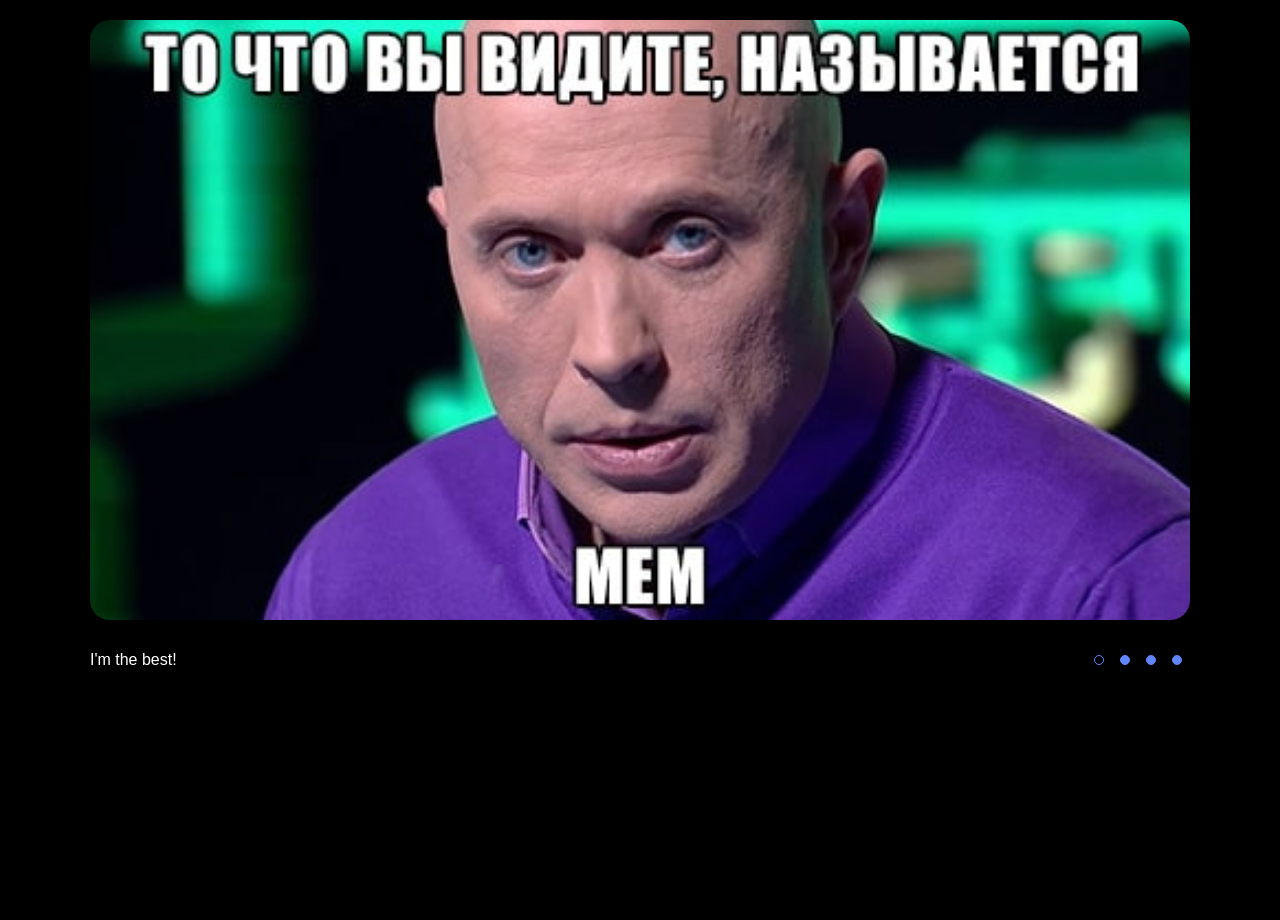
<file: cssMemSlider/index.html>
<!DOCTYPE html>
<html lang="en">
  <head>
    <meta charset="UTF-8" />
    <meta http-equiv="X-UA-Compatible" content="IE=edge" />
    <meta name="viewport" content="width=device-width, initial-scale=1.0" />
    <title>Css Mem Slider</title>
    <link rel="stylesheet" href="css/null.css" />
    <link rel="stylesheet" href="css/style.css" />
  </head>

  <body>
    <div class="container">
      <div class="slider">
        <input type="radio" name="radio" id="radio1" checked />
        <input type="radio" name="radio" id="radio2" />
        <input type="radio" name="radio" id="radio3" />
        <input type="radio" name="radio" id="radio4" />

        <div class="slider__body">
          <div class="slider__slide slide-1"><img src="img/01.jpg" alt="druzhko" /></div>
          <div class="slider__slide"><img src="img/02.jpeg" alt="tell me story" /></div>
          <div class="slider__slide"><img src="img/03.jpg" alt="mask" /></div>
          <div class="slider__slide"><img src="img/04.png" alt="deer" /></div>
        </div>

        <div class="slider__bottom">
          <div class="slider__titles">
            <h2 class="slider__title title-1">I'm the best!</h2>
            <h2 class="slider__title">I'm the best of the best!</h2>
            <h2 class="slider__title">Keep going!</h2>
            <h2 class="slider__title">Don't stop!</h2>
          </div>

          <div class="slider__controls">
            <div class="slider__nav">
              <label for="radio1" class="slider__dott slider__dott-1"><span></span></label>
              <label for="radio2" class="slider__dott slider__dott-2"><span></span></label>
              <label for="radio3" class="slider__dott slider__dott-3"><span></span></label>
              <label for="radio4" class="slider__dott slider__dott-4"><span></span></label>
            </div>
          </div>
        </div>
      </div>
    </div>
  </body>
</html>
</file>
<file: cssMemSlider/css/null.css>
* {
	padding: 0px;
	margin: 0px;
	border: 0px;
}
*,
*:before,
*:after {
	-moz-box-sizing: border-box;
	-webkit-box-sizing: border-box;
	box-sizing: border-box;
}
:focus,
:active {
	outline: none;
}
a:focus,
a:active {
	outline: none;
}
aside,
nav,
footer,
header,
section {
	display: block;
}
html,
body {
	height: 100%;
	min-width: 100%;
	scroll-behavior: smooth;
}
body {
	line-height: 1.2em;
	font-family: Arial, Helvetica, sans-serif;
	-ms-text-size-adjust: 100%;
	-moz-text-size-adjust: 100%;
	-webkit-text-size-adjust: 100%;
}
input,
button,
textarea {
	font-family: Arial, Helvetica, sans-serif;
}
input::-ms-clear {
	display: none;
}
button {
	cursor: pointer;
}
button::-moz-focus-inner {
	padding: 0;
	border: 0;
}
a {
	color: inherit;
	font-size: inherit;
}
a,
a:visited {
	text-decoration: none;
}
a:hover {
	text-decoration: none;
}
ul li {
	list-style: none;
}
img {
	vertical-align: top;
}
h1,
h2,
h3,
h4,
h5,
h6 {
	font-weight: inherit;
	font-size: inherit;
	margin: 0;
	padding: 0;
}
</file>
<file: cssMemSlider/css/style.css>
body {
	background-color: #000;
}

.container {
	padding: 0 20px;
}

.slider {
	position: relative;
	max-width: 1100px;
	width: 100%;
	overflow: hidden;
	margin: 20px auto;
}

.slider__body {
	height: 600px;
	width: 400%;
	display: flex;
	margin: 0px 0px 30px 0px;
}

input[type="radio"] {
	position: absolute;
	visibility: hidden;
	z-index: -1;
}

.slider__slide {
	position: relative;
	width: 25%;
	transition: all 0.5s;
	border-radius: 20px;
	overflow: hidden;
}

.slider__slide img {
	position: absolute;
	width: 100%;
	height: 100%;
	top: 0;
	left: 0;
	object-fit: cover;
}

.slider__controls {
	display: flex;
	justify-content: flex-end;
	z-index: 10;
	margin: -22px 0px 0px 0px;
}

.slider__titles {
	display: flex;
	width: 400%;
}

.slider__title {
	font-size: 16px;
	color: #fff;
	position: relative;
	z-index: 20;
	width: 25%;
	transition: all 0.5s;
}

.slider__nav {
	display: flex;
}

.slider__dott {
	position: relative;
	display: block;
	padding: 8px;
	cursor: pointer;
	z-index: 20;
}

.slider__dott span {
	display: block;
	width: 10px;
	height: 10px;
	background-color: #6185ff;
	border-radius: 50%;
	border: 1px solid #6185ff;
}

.slider__dott:hover.slider__dott span {
	background-color: #fff;
	border: 1px solid #fff;
}

#radio1:checked ~ .slider__body .slide-1 {
	margin-left: 0;
}

#radio2:checked ~ .slider__body .slide-1 {
	margin-left: -25%;
}

#radio3:checked ~ .slider__body .slide-1 {
	margin-left: -50%;
}

#radio4:checked ~ .slider__body .slide-1 {
	margin-left: -75%;
}

#radio1:checked ~ .slider__bottom .slider__titles .title-1 {
	margin-left: 0;
}

#radio2:checked ~ .slider__bottom .slider__titles .title-1 {
	margin-left: -25%;
}

#radio3:checked ~ .slider__bottom .slider__titles .title-1 {
	margin-left: -50%;
}

#radio4:checked ~ .slider__bottom .slider__titles .title-1 {
	margin-left: -75%;
}

#radio1:checked ~ .slider__bottom .slider__controls .slider__dott-1 span {
	background-color: transparent;
}

#radio2:checked ~ .slider__bottom .slider__controls .slider__dott-2 span {
	background-color: transparent;
}

#radio3:checked ~ .slider__bottom .slider__controls .slider__dott-3 span {
	background-color: transparent;
}

#radio4:checked ~ .slider__bottom .slider__controls .slider__dott-4 span {
	background-color: transparent;
}

@media (max-width: 1024px) {
	.slider__body {
		height: 500px;
	}
}

@media (max-width: 768px) {
	.slider__body {
		height: 400px;
	}
}

@media (max-width: 500px) {
	.slider__body {
		height: 300px;
	}

	.slider__bottom {
		display: flex;
		flex-direction: column-reverse;
	}

	.slider__controls {
		margin: 0px 0px 10px 0px;
		align-self: center;
	}
}

@media (max-width: 425px) {
	.slider__body {
		height: 250px;
	}
}

@media (max-width: 375px) {
	.slider__body {
		height: 200px;
	}
}

@media (max-width: 320px) {
	.slider__body {
		height: 150px;
	}
}
</file>
